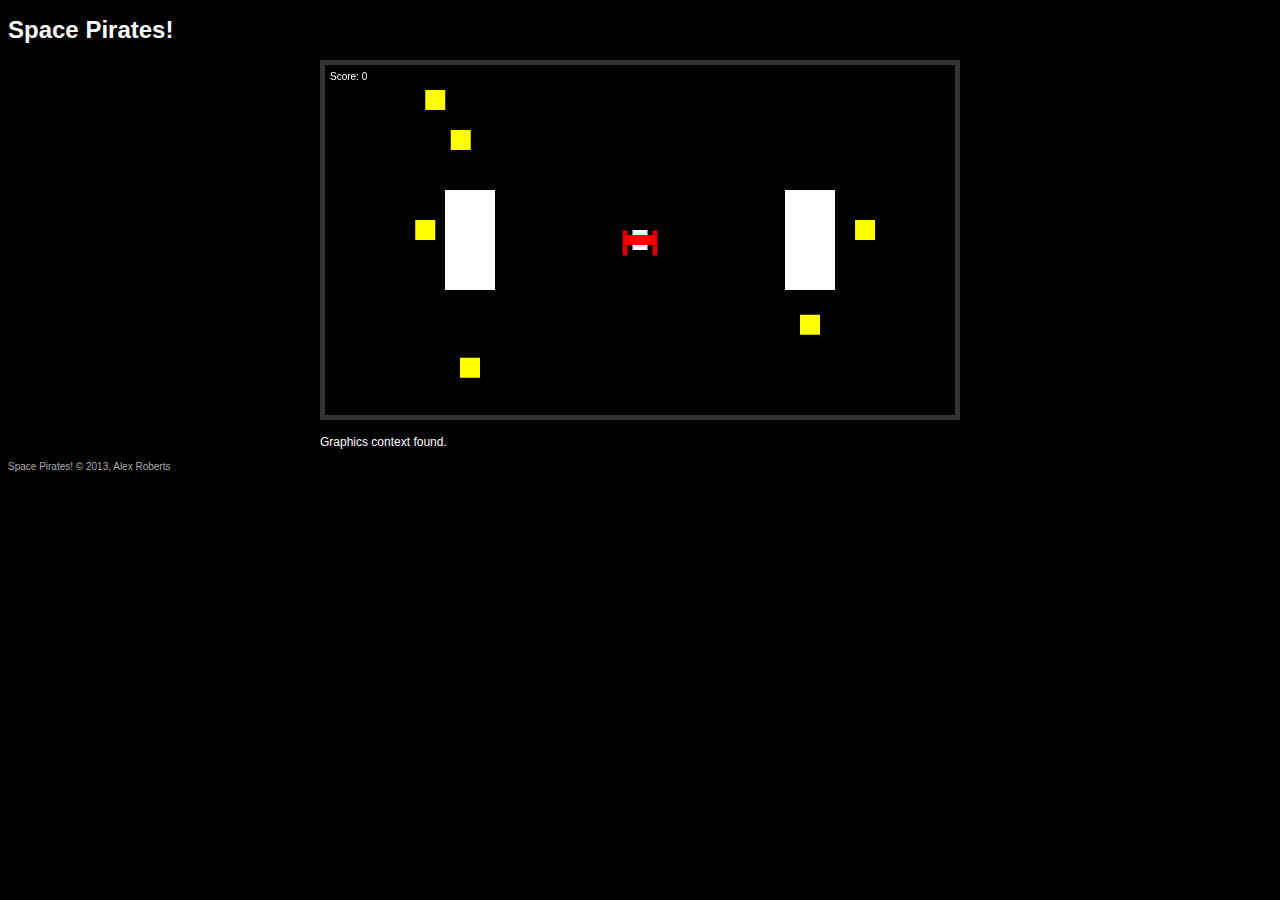
<file: web/index.html>
<!doctype html>
<html>
<head>
	<title>Space Pirates!!!</title>

	<link rel="stylesheet" href="style.css">
</head>
<body>
	<header>
		<h1>Space Pirates!</h1>
	</header>
	<div id="content">
		<canvas width="640" height="360" id="gameCanvas" background="#fff" tabindex="1"></canvas>
		<p id="msg">Loading...</p>
		<p id="fps"></p>
	</div>
	<footer>
		Space Pirates! &copy; 2013, Alex Roberts
	</footer>

	<script type="text/javascript" src="lib/require.js" data-main="main"></script>

</body>
</html>
</file>
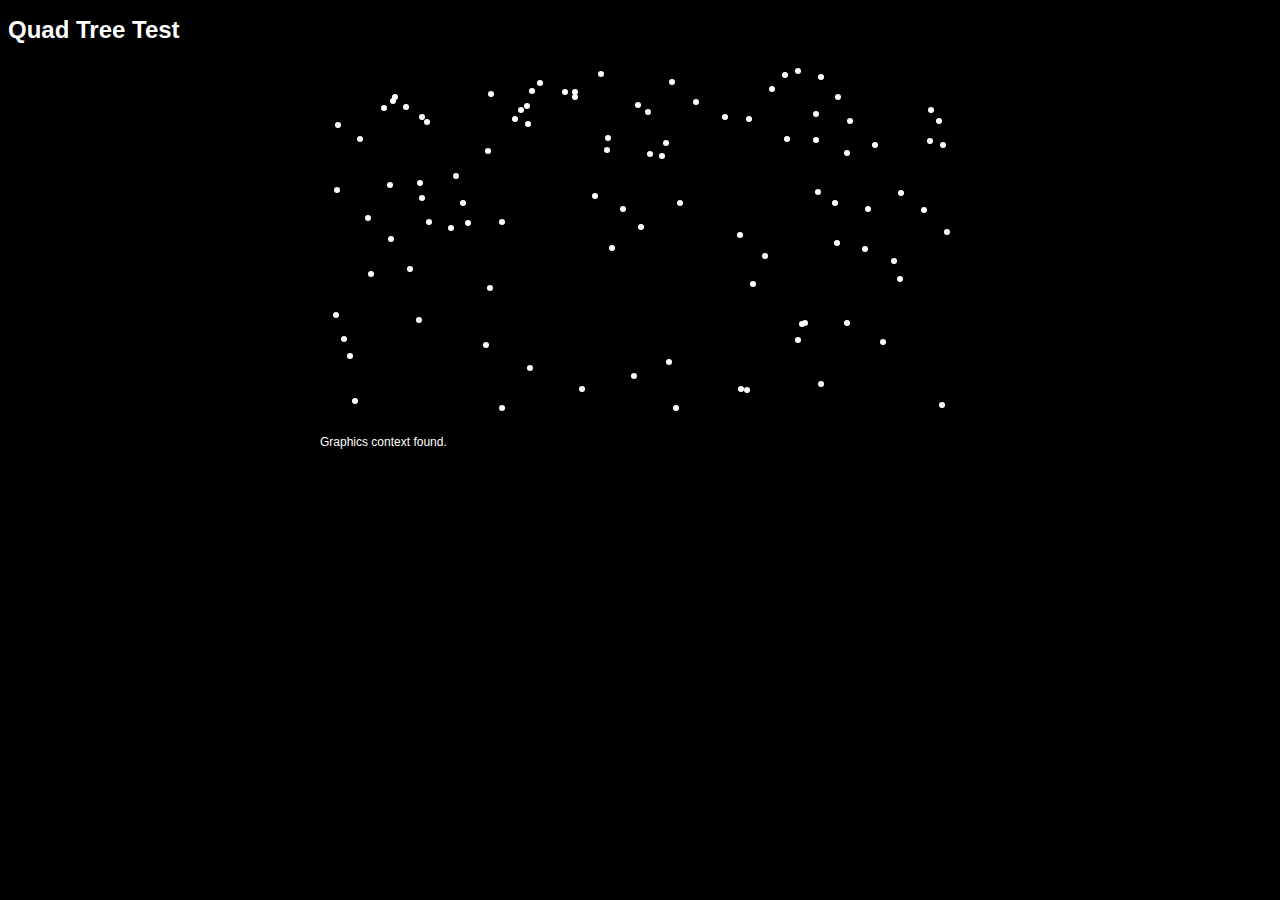
<file: web/tests/quadtree.html>
<!doctype html>
<html>
<head>
	<title>Quad Tree Test</title>

	<link rel="stylesheet" href="../style.css">
</head>
<body>
	<header>
		<h1>Quad Tree Test</h1>
	</header>
	<div id="content">
		<canvas width="640" height="360" id="gameCanvas" background="#fff" tabindex="1"></canvas>
		<p id="msg">Loading...</p>
		<p id="fps"></p>
	</div>

	<script type="text/javascript" src="../lib/require.js" data-main="quadtree"></script>

</body>
</html>
</file>
<file: web/style.css>
body {
	font: 12px 'Helvetica Neue', helvetica, arial, sans-serif;
	background: #000;
	color: #fff;
}

#content {
	width: 640px;
	margin: 0 auto;
}

footer {
	font-size: 10px;
	color: #aaa;
}
</file>
